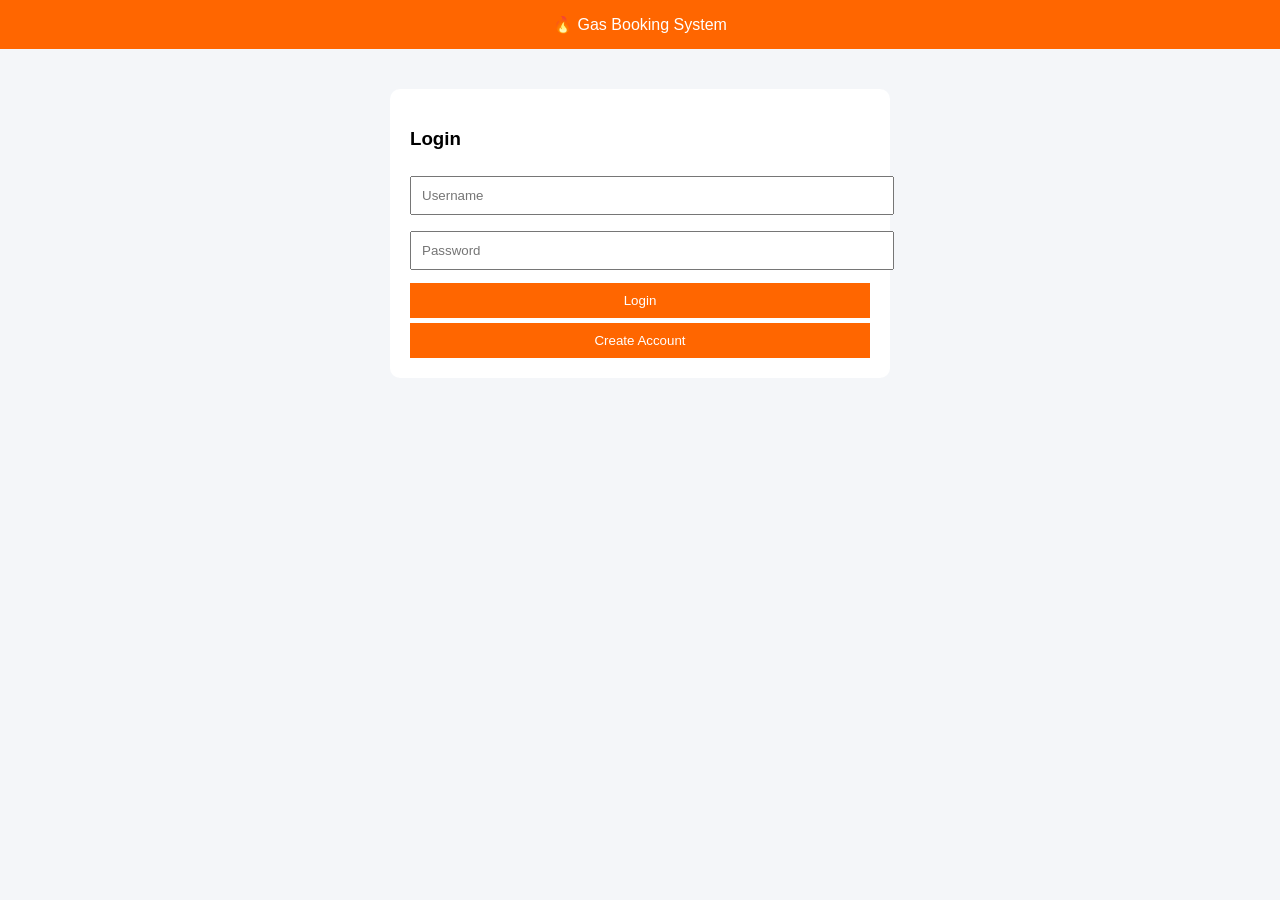
<file: index.html>
<!DOCTYPE html>
<html lang="en">
<head>
<meta charset="UTF-8">
<meta name="viewport" content="width=device-width, initial-scale=1.0">
<title>Gas Booking System</title>
<style>
body {font-family: Arial, sans-serif; margin:0; background:#f4f6f9;}
header {background:#ff6600; color:white; padding:15px; text-align:center;}
.container {max-width:500px; margin:auto; padding:20px;}
.card {background:white; padding:20px; margin-top:20px; border-radius:10px;}
input, select {width:100%; padding:10px; margin:8px 0;}
button {width:100%; padding:10px; margin-top:5px; background:#ff6600; color:white; border:none; cursor:pointer;}
.hidden {display:none;}
.status {padding:5px 10px; border-radius:20px; color:white; font-size:12px;}
.Booked {background:blue;}
.Dispatched {background:orange;}
.Delivered {background:green;}
#toast {position:fixed; bottom:20px; right:20px; background:black; color:white; padding:10px; border-radius:5px; display:none;}
</style>
</head>
<body>

<header>🔥 Gas Booking System</header>

<div class="container">

  <!-- LOGIN -->
  <div id="loginBox" class="card">
    <h3>Login</h3>
    <input id="luser" placeholder="Username">
    <input id="lpass" type="password" placeholder="Password">
    <button onclick="login()">Login</button>
    <button onclick="showRegister()">Create Account</button>
  </div>

  <!-- REGISTER -->
  <div id="registerBox" class="card hidden">
    <h3>Register</h3>
    <input id="ruser" placeholder="Username">
    <input id="rpass" type="password" placeholder="Password">
    <input id="remail" placeholder="Email (for notifications)">
    <button onclick="register()">Register</button>
    <button onclick="showLogin()">Back to Login</button>
  </div>

  <!-- USER HOME -->
  <div id="homeBox" class="card hidden">
    <h3>Welcome <span id="name"></span></h3>
    <select id="gasType">
      <option value="">Select Gas Type</option>
      <option value="Domestic">Domestic</option>
      <option value="Commercial">Commercial</option>
      <option value="Industrial">Industrial</option>
    </select>
    <input id="addr" placeholder="Address">
    <button onclick="book()">Book Gas</button>
    <button onclick="view()">View Booking History</button>
    <button onclick="logout()">Logout</button>
    <button onclick="backHome()" class="hidden" id="backBtn">Back</button>
    <div id="data"></div>
  </div>

</div>

<div id="toast"></div>

<script>
// INITIALIZE STORAGE
if(!localStorage.getItem("users")) localStorage.setItem("users","[]");
if(!localStorage.getItem("bookings")) localStorage.setItem("bookings","[]");

let currentUser = null;

// TOAST
function toast(msg){
  const t = document.getElementById("toast");
  t.innerText = msg;
  t.style.display = "block";
  setTimeout(()=>t.style.display="none",2000);
}

// NAVIGATION
function showRegister(){
  document.getElementById("loginBox").classList.add("hidden");
  document.getElementById("registerBox").classList.remove("hidden");
}

function showLogin(){
  document.getElementById("registerBox").classList.add("hidden");
  document.getElementById("loginBox").classList.remove("hidden");
}

function backHome(){
  document.getElementById("data").innerHTML="";
  document.getElementById("backBtn").classList.add("hidden");
}

// REGISTER
function register(){
  let u=document.getElementById("ruser").value.trim();
  let p=document.getElementById("rpass").value.trim();
  let e=document.getElementById("remail").value.trim();

  if(!u || !p || !e){ toast("Fill all fields"); return; }

  let users=JSON.parse(localStorage.getItem("users"));
  if(users.some(x=>x.username===u)){ toast("User exists"); return; }

  users.push({username:u,password:p,email:e});
  localStorage.setItem("users", JSON.stringify(users));
  toast("Registered successfully! Use your credentials to login.");
  document.getElementById("ruser").value="";
  document.getElementById("rpass").value="";
  document.getElementById("remail").value="";
  showLogin();
}

// LOGIN
function login(){
  let u=document.getElementById("luser").value.trim();
  let p=document.getElementById("lpass").value.trim();
  let users=JSON.parse(localStorage.getItem("users"));
  let user=users.find(x=>x.username===u && x.password===p);
  if(!user){ toast("Invalid credentials"); return; }
  currentUser=user;
  document.getElementById("loginBox").classList.add("hidden");
  document.getElementById("homeBox").classList.remove("hidden");
  document.getElementById("name").innerText=currentUser.username;
  toast("Login successful!");
}

// BOOK GAS
function book(){
  let addr=document.getElementById("addr").value.trim();
  let type=document.getElementById("gasType").value;
  if(!addr || !type){ toast("Fill all fields"); return; }
  let bookings=JSON.parse(localStorage.getItem("bookings"));
  bookings.push({
    user: currentUser.username,
    email: currentUser.email,
    address: addr,
    gasType: type,
    status:"Booked",
    time: new Date().toLocaleString()
  });
  localStorage.setItem("bookings", JSON.stringify(bookings));
  toast(`Booked ${type} gas! Email & message sent to ${currentUser.email}`);
  document.getElementById("addr").value="";
  document.getElementById("gasType").value="";
}

// VIEW HISTORY
function view(){
  let bookings=JSON.parse(localStorage.getItem("bookings")).filter(b=>b.user===currentUser.username);
  if(bookings.length===0){ toast("No bookings yet."); return; }
  let html="<h4>Booking History</h4>";
  bookings.forEach(b=>{
    html+=`<div class="card">
      ${b.gasType} Gas<br>
      Address: ${b.address}<br>
      Status: <span class="status ${b.status}">${b.status}</span><br>
      Time: ${b.time}
    </div>`;
  });
  document.getElementById("data").innerHTML=html;
  document.getElementById("backBtn").classList.remove("hidden");
}

// LOGOUT
function logout(){
  currentUser=null;
  document.getElementById("homeBox").classList.add("hidden");
  document.getElementById("data").innerHTML="";
  document.getElementById("backBtn").classList.add("hidden");
  document.getElementById("loginBox").classList.remove("hidden");
  toast("Logged out, history cleared.");
}

</script>

</body>
</html>
</file>
